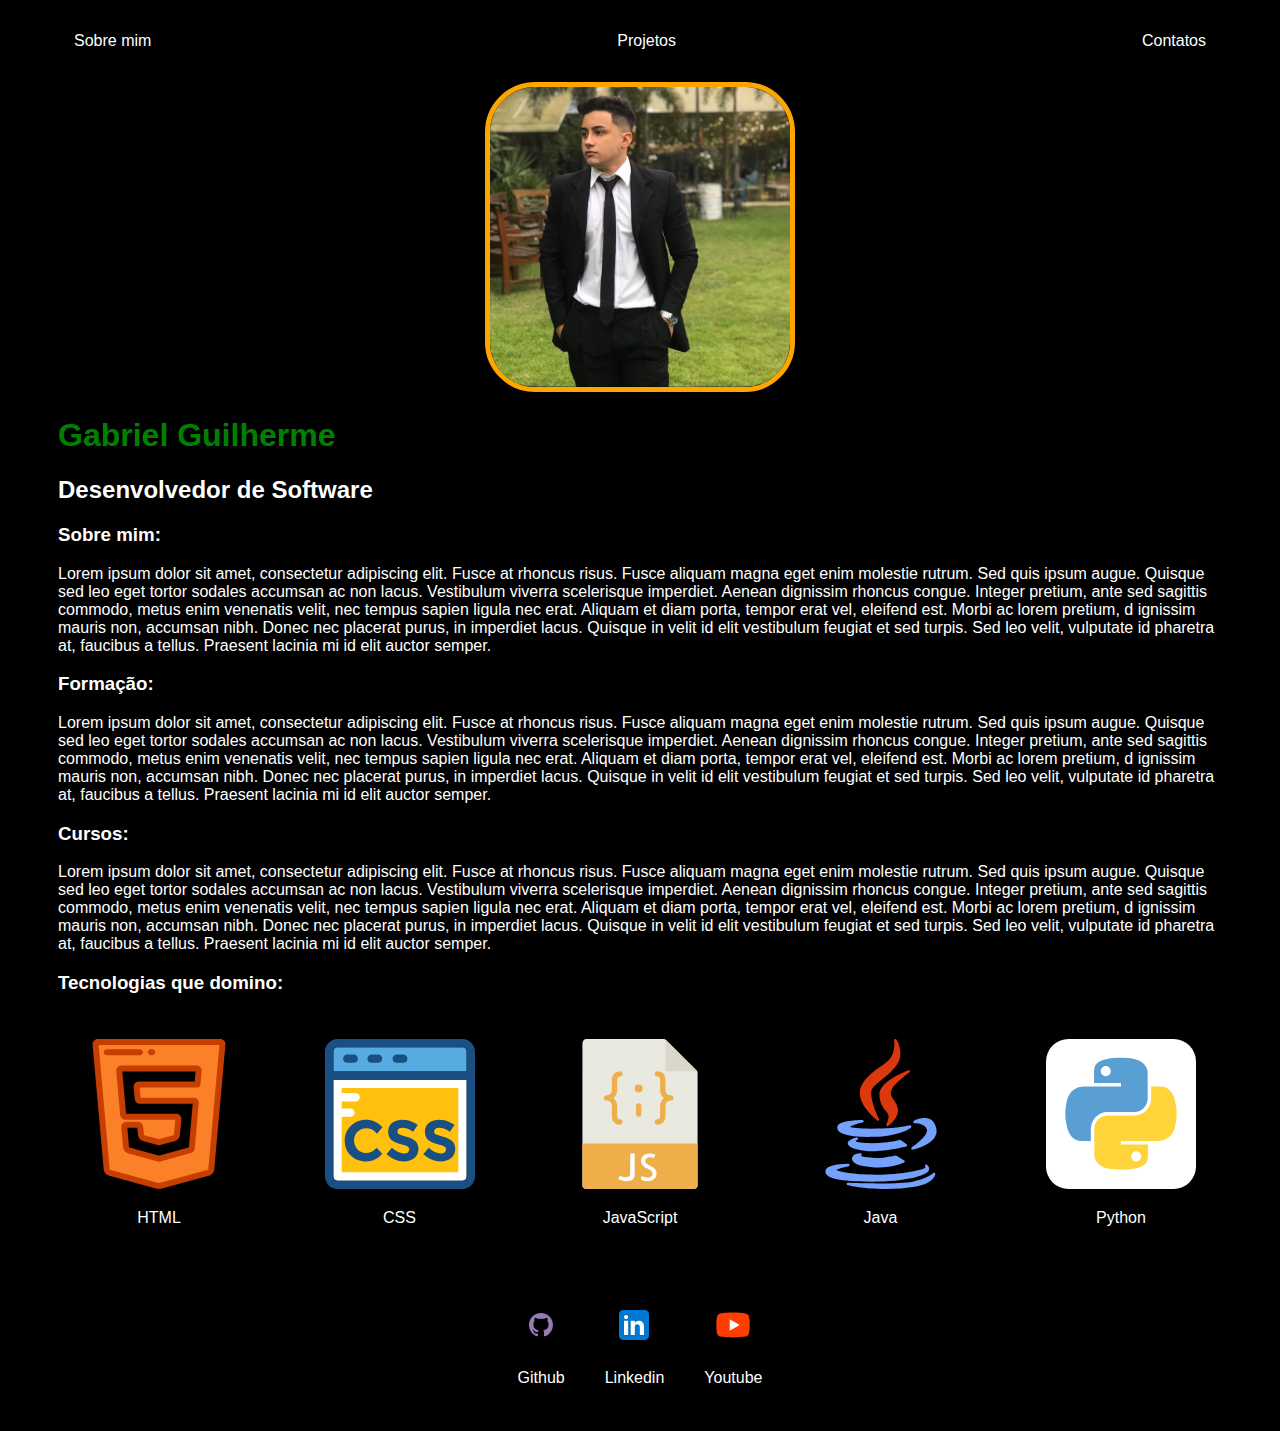
<file: index.html>
<!DOCTYPE html>
<html lang="pt-BR">
<head>
    <meta charset="UTF-8">
    <meta http-equiv="X-UA-Compatible" content="IE=edge">
    <meta name="viewport" content="width=device-width, initial-scale=1.0">
    <title>Gabriel Guilherme</title>
    <link rel="stylesheet" href="style.css">
</head>
<body>
    <div class="container">
        <nav>
            <ul>
                <li>
                    <a href="index.html">Sobre mim</a>
                </li>
                <li>
                    <a href="projetos.html">Projetos</a>
                </li>
                <li>
                    <a href="contatos.html">Contatos</a>
                </li>
            </ul>
        </nav>
    
        <header>
            <div class="center">
                <img src="./img/eu.jpg">
            </div>
            <h1>Gabriel Guilherme</h1>
            <h2>Desenvolvedor de Software</h2>
        </header>
    
            <main>
                <section>
                    <h3>Sobre mim:</h3>
                    <p>
                        Lorem ipsum dolor sit amet, consectetur adipiscing elit. 
                        Fusce at rhoncus risus. Fusce aliquam magna eget enim molestie rutrum. Sed quis ipsum augue. 
                        Quisque sed leo eget tortor sodales accumsan ac non lacus. Vestibulum viverra scelerisque imperdiet. 
                        Aenean dignissim rhoncus congue. Integer pretium, ante sed sagittis commodo, metus enim venenatis velit, 
                        nec tempus sapien ligula nec erat. Aliquam et diam porta, tempor erat vel, eleifend est. Morbi ac lorem pretium, d
                        ignissim mauris non, accumsan nibh. Donec nec placerat purus, in imperdiet lacus. Quisque in velit id elit vestibulum 
                        feugiat et sed turpis. Sed leo velit, vulputate id pharetra at, faucibus a tellus. Praesent lacinia mi id elit auctor semper.
                    </p>
                </section>
                <section>
                    <h3>Formação:</h3>
                    <p>
                        Lorem ipsum dolor sit amet, consectetur adipiscing elit. 
                        Fusce at rhoncus risus. Fusce aliquam magna eget enim molestie rutrum. Sed quis ipsum augue. 
                        Quisque sed leo eget tortor sodales accumsan ac non lacus. Vestibulum viverra scelerisque imperdiet. 
                        Aenean dignissim rhoncus congue. Integer pretium, ante sed sagittis commodo, metus enim venenatis velit, 
                        nec tempus sapien ligula nec erat. Aliquam et diam porta, tempor erat vel, eleifend est. Morbi ac lorem pretium, d
                        ignissim mauris non, accumsan nibh. Donec nec placerat purus, in imperdiet lacus. Quisque in velit id elit vestibulum 
                        feugiat et sed turpis. Sed leo velit, vulputate id pharetra at, faucibus a tellus. Praesent lacinia mi id elit auctor semper.
                    </p>
                </section>
                <section>
                    <h3>Cursos:</h3>
                    <p>
                        Lorem ipsum dolor sit amet, consectetur adipiscing elit. 
                        Fusce at rhoncus risus. Fusce aliquam magna eget enim molestie rutrum. Sed quis ipsum augue. 
                        Quisque sed leo eget tortor sodales accumsan ac non lacus. Vestibulum viverra scelerisque imperdiet. 
                        Aenean dignissim rhoncus congue. Integer pretium, ante sed sagittis commodo, metus enim venenatis velit, 
                        nec tempus sapien ligula nec erat. Aliquam et diam porta, tempor erat vel, eleifend est. Morbi ac lorem pretium, d
                        ignissim mauris non, accumsan nibh. Donec nec placerat purus, in imperdiet lacus. Quisque in velit id elit vestibulum 
                        feugiat et sed turpis. Sed leo velit, vulputate id pharetra at, faucibus a tellus. Praesent lacinia mi id elit auctor semper.
                    </p>
                </section>
            <div class="tecnologia">
                <section>
                    <h3>Tecnologias que domino:</h3>
                    <div class="imagens">
                        <ul>
                            <li>
                                <img src="./img/html.svg">
                                <p>HTML</p>
                            </li>
                            <li>
                                <img src="./img/css.svg">
                                <p>CSS</p>
                            </li>
                            <li>
                                <img src="./img/javascript2.svg">
                                <p>JavaScript</p>
                            </li>
                            <li>                            
                                <img src="./img/java.svg">
                                <p>Java</p>
                            </li>   
                            <li>
                                <img src="./img/python3.svg">
                                <p>Python</p>
                            </li>                         
                        </ul>
                    </div>                        
            </div>
                </section>
            </main>
            <footer>
                <a href="https://github.com/Gabrielgui2218" target="_blank" rel="noopener noreferrer">
                    <img src="./img/github.svg">
                    <p>Github</p>
                </a>
                <a href="https://www.linkedin.com/in/gabriel-guilherme-b15a251ba/" target="_blank" rel="noopener noreferrer">
                    <img src="./img/linkedin.svg">
                    <p>Linkedin</p>
                </a>
                <a target="_blank" rel="noopener noreferrer">
                    <img src="./img/youtube.svg">
                    <p>Youtube</p>
                </a>
            </footer>
    </div>
    
</body>
</html>
</file>
<file: style.css>
body{
    color: white;
    background-color: black;
    font-family: Arial, Helvetica, sans-serif;
}

ul{
    display: flex;
    justify-content: space-between;
    list-style: none;
    padding: 16px;
}

a{
    text-decoration: none;
    color: white;
}

header img{
    width: 300px;
    height: 300px;
    border-radius: 50px;
    border:orange solid 5px;
}

.center{
    text-align: center;
}

h1{
    color: green;
}

footer img{
    width: 40px;
    height: 40px;
    align-content: center;   
}

footer{
    display: flex;
    justify-content: center;
}

footer a{
    margin: 20px;
    text-align: center;
}

footer p{
    margin-top: 20px;
    display:flex;
    justify-content: center;
}

.container{
    padding:0px 50px;
}

nav a:hover{
    color:#D2691E
}

footer a p:hover{
    color:#D2691E
}

.imagens ul li{
    width: 150px;
    margin: 10px;    
    text-align: center;
}
</file>
